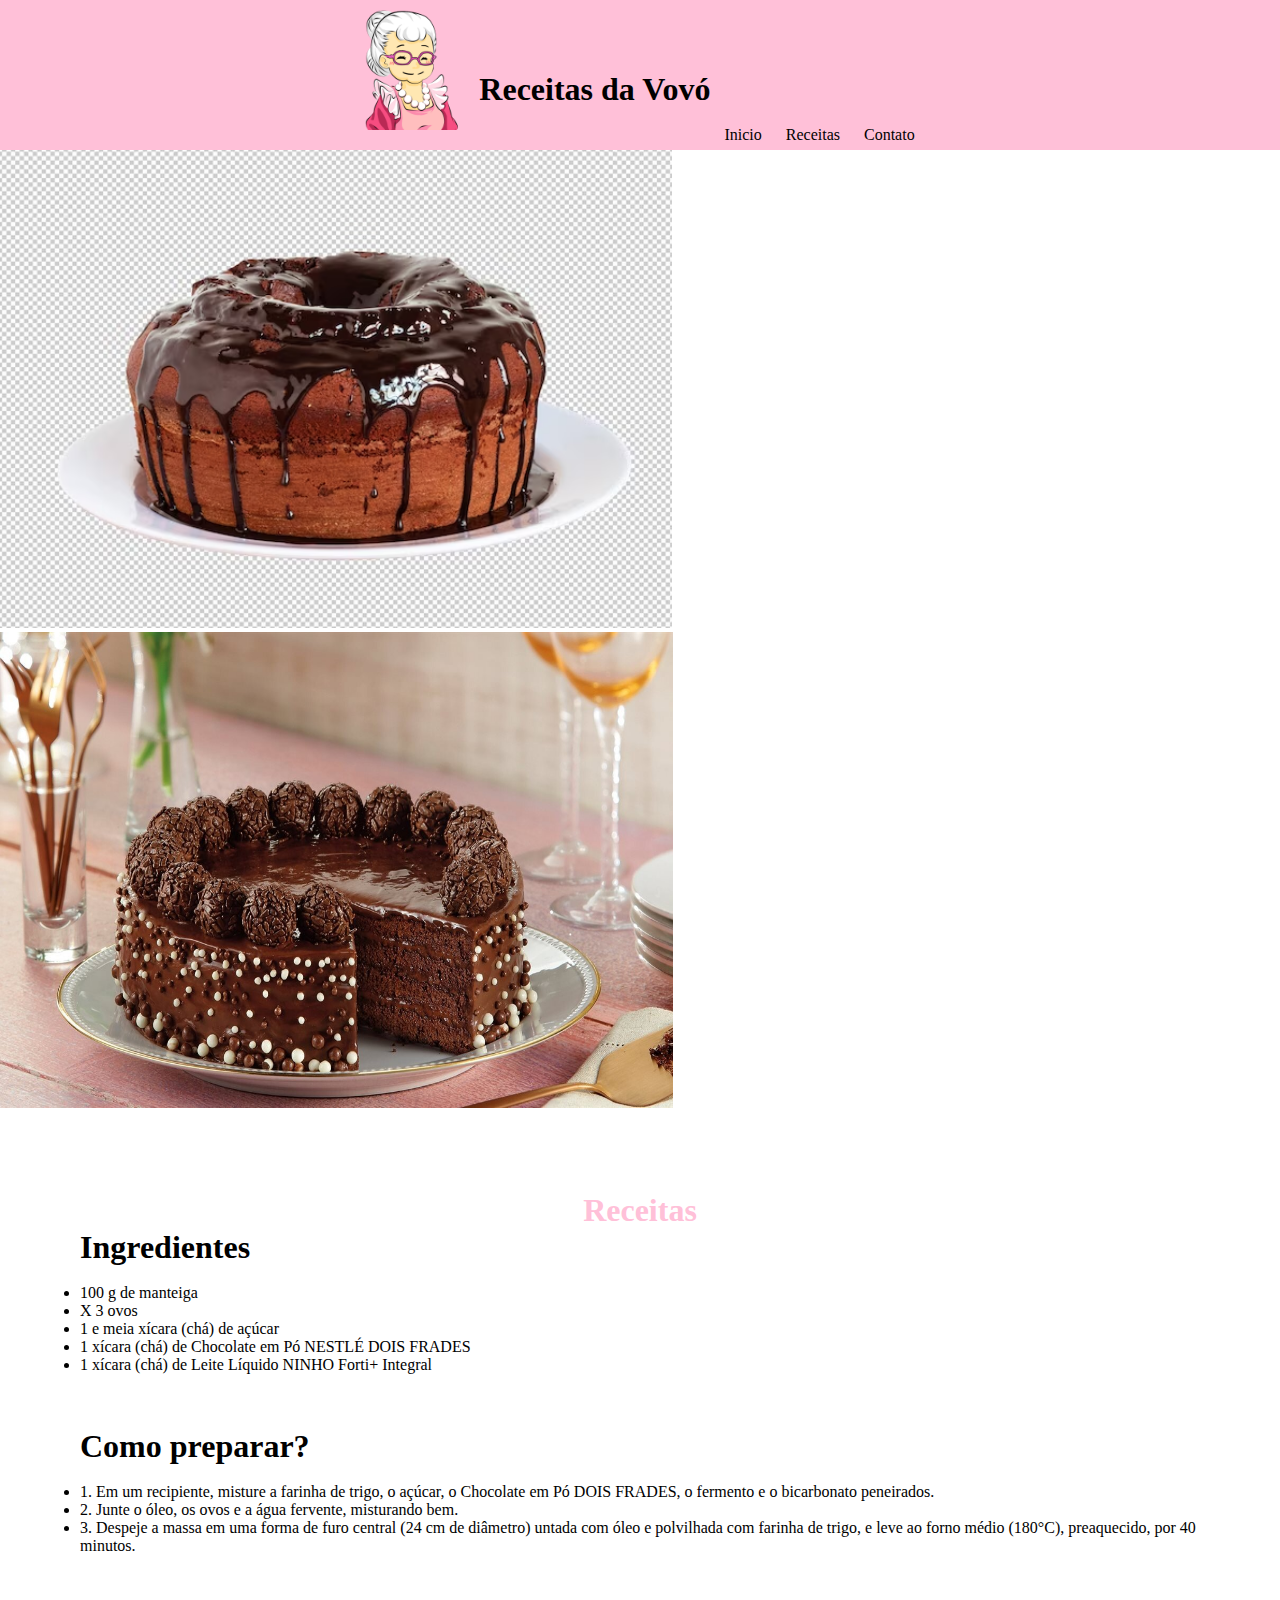
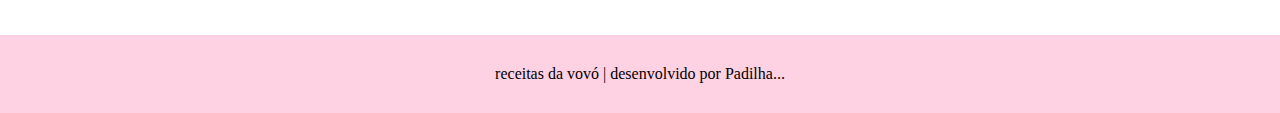
<file: index.html>
<!DOCTYPE html>
<html lang="pt-br">
<head>
    <meta charset="UTF-8">
    <meta http-equiv="X-UA-Compatible" content="IE=edge">
    <meta name="viewport" content="width=device-width, initial-scale=1.0">
    <title>Receitas da Vovó</title>
    <link rel="stylesheet" href="style.css">
    <link rel="preconnect" href="https://fonts.googleapis.com">
<link rel="preconnect" href="https://fonts.gstatic.com" crossorigin>
<link href="https://fonts.googleapis.com/css2?family=Sedgwick+Ave+Display&display=swap" rel="stylesheet">
</head>
<body>
    <header>
        <div id="fotovovo">
            <img src="vovó.png" alt="">
        </div>
        
        <div id="textovovo">
            <h1>Receitas da Vovó</h1>
            <br><br>
        </div>
        
        <a href="">Inicio</a>
        <a href="#rec">Receitas</a>
        <a href="contatos.html" target="_blank">Contato</a>
    </header>
    <main>
        <div> 
            <figure>
            <img id="bolo01" src="bolo01.avif" alt="">
            <img id="bolo02" src="bolo02.jpg" alt="">
            </figure>
        </div>
        <div id="texto">
            <h1 id="rec">Receitas</h1>
            <h1 id="ingredientes">Ingredientes</h1> <br>
            <ul>
            <li>100 g de manteiga <br> </li>

              <li>X  3 ovos <br> </li>

               <li> 1 e meia xícara (chá) de açúcar <br> </li>

               <li> 1 xícara (chá) de Chocolate em Pó NESTLÉ DOIS FRADES <br> </li>

               <li> 1 xícara (chá) de Leite Líquido NINHO Forti+ Integral <br> </li>
            </ul> <br> <br> <br>
            <h1 id="Preparo">Como preparar?</h1> <br>
           <li> 1.  Em um recipiente, misture a farinha de trigo, o açúcar, o Chocolate em Pó DOIS FRADES, o fermento e o bicarbonato peneirados.</li>

<li> 2.  Junte o óleo, os ovos e a água fervente, misturando bem.</li>

<li> 3.  Despeje a massa em uma forma de furo central (24 cm de diâmetro) untada com óleo e polvilhada com farinha de trigo, e leve ao forno médio (180°C), preaquecido, por 40 minutos.</li>
</div>
       
    </main>
    <footer>
        <p>receitas da vovó | desenvolvido por Padilha...</p>
    </footer>
</body>
</html>
</file>
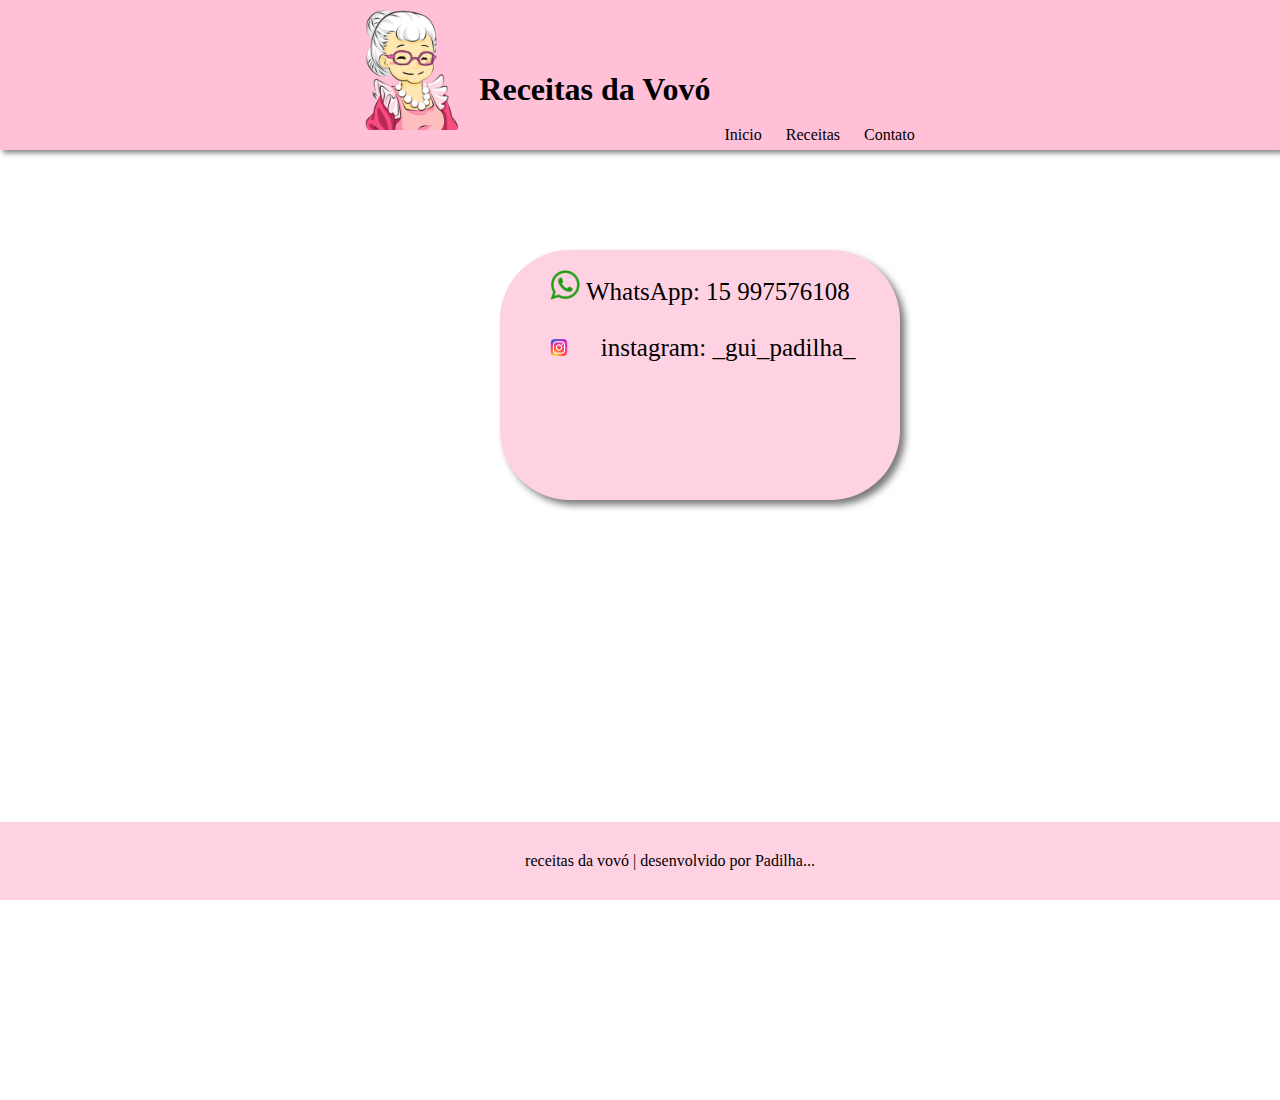
<file: contatos.html>
<!DOCTYPE html>
<html lang="pt-br">
<head>
    <meta charset="UTF-8">
    <meta http-equiv="X-UA-Compatible" content="IE=edge">
    <meta name="viewport" content="width=device-width, initial-scale=1.0">
    <title>Receitas da Vovó</title>
    <link rel="stylesheet" href="style contatos.css">
    <link rel="stylesheet" href="style.css">
    <link rel="preconnect" href="https://fonts.googleapis.com">
<link rel="preconnect" href="https://fonts.gstatic.com" crossorigin>
<link href="https://fonts.googleapis.com/css2?family=Sedgwick+Ave+Display&display=swap" rel="stylesheet">
</head>
<body>
    <header>
        <div id="fotovovo">
            <img src="vovó.png" alt="">
        </div>
        
        <div id="textovovo">
            <h1>Receitas da Vovó</h1>
            <br><br>
        </div>
        
        <a href="index.html">Inicio</a>
        <a href="#rec">Receitas</a>
        <a href="#insta" target="_blank">Contato</a>
    </header>
    <main>
        <div class="cont">
            <div id="c">
           <p><img id="imgzap" src="zap.png" alt="">  WhatsApp: 15 997576108  </p>   <br>
            <p><img id="imginsta" src="dowload.png" alt=""> <a href="https://instagram.com/_gui_padilha_?igshid=NzZIODBkYWE4Ng=="></a>instagram: _gui_padilha_ </a> </p>
        </div>
        </div>
        </main>
    <footer  id="fsty2">
        <p>receitas da vovó | desenvolvido por Padilha...</p>
    </footer>
</body>
</html>
</file>
<file: style.css>
*{margin: 0; padding: 0;}
#texto{
    padding: 30px;
    margin: 50px;
}
header{
    background-color: rgb(255, 192, 216);
    text-align: center;
    height: 150px;

}
a{
    text-decoration: none;
    margin: 10px;
    text-align: right;
    color: black;
    
}
a:hover{
    background-color: white;
    color: black;
}
#fotovovo > img{
    width: 100px;
    padding: 10px;
}
#bolo01{
    width: 672px;
}
#bolo02{
    width: 673px;
    height: 476px;
}

#textovovo{
    display: inline-block;
}
#fotovovo{
    display: inline-block;
}
footer{
    text-align: center;
    background-color: #ffd2e3;
    color: black;
    padding: 30px;
}
#rec{
    text-align: center;
    color: rgb(255, 192, 216);
}
</file>
<file: style contatos.css>
*{margin: 0; padding: 0;}
header{
    box-shadow: 3px 3px 5px rgba(0, 0, 0, 0.486) ;
}
.cont{
    height: 250px;
    width: 400px;
    background-color: #ffd2e3;
    color: white;
    margin-top: 100px;
    margin-left: 500px;
    margin-bottom: 600px;
    border-radius: 70px;
    box-shadow: 5px 5px 7px rgba(0, 0, 0, 0.521) ;
}
footer{
    background-color: rgb(255, 192, 216);
    bottom: 0;
    position: fixed;
    width: 100%;
}
#c{
    padding: 20px;
    text-align: center;
    color: black;
    text-decoration: none;
    font-size: 25px;
}
#imgzap{
    width: 30px;
}
#imginsta{
    width: 30px;
}
</file>
